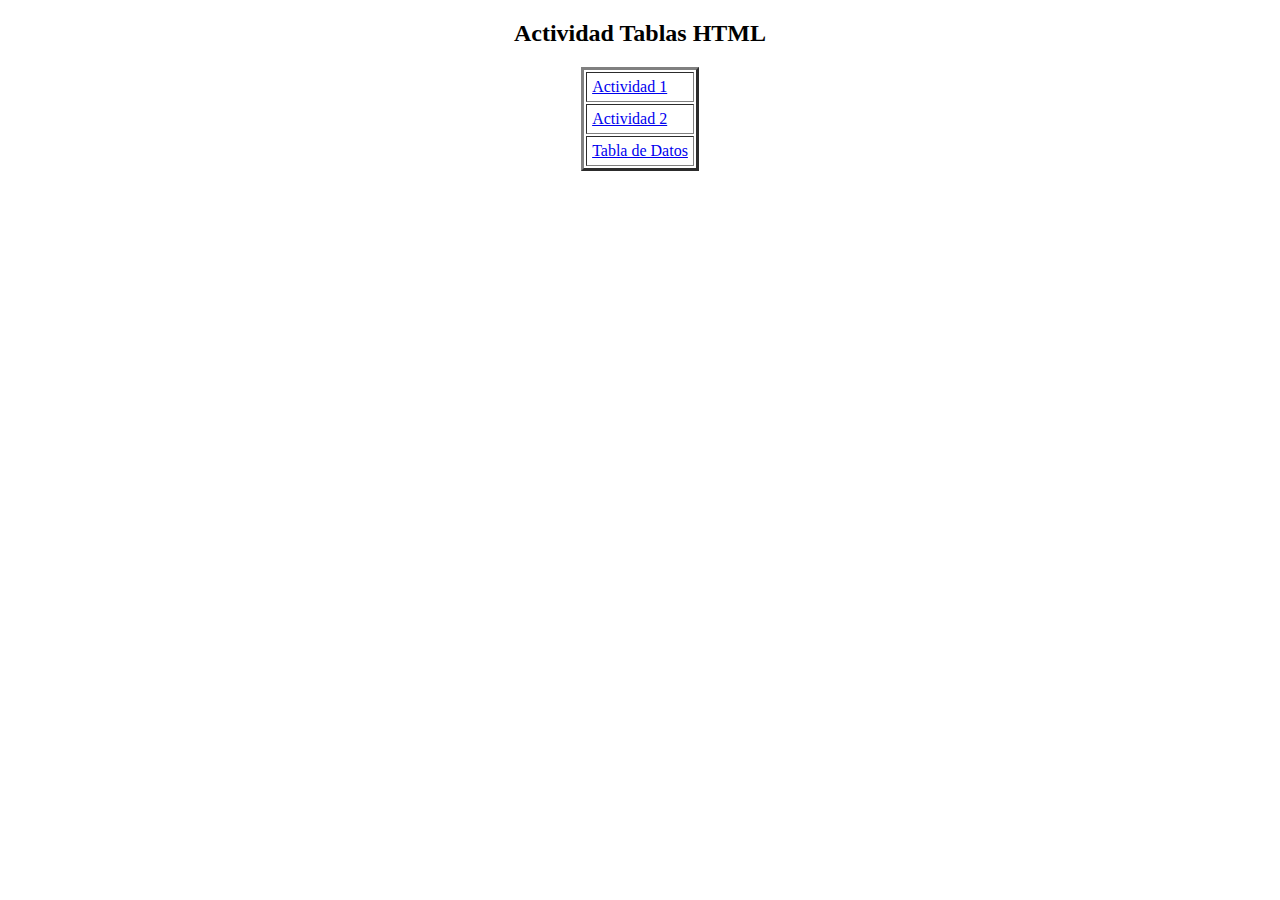
<file: index.html>
<!DOCTYPE html>
<html>
<head>
	<meta charset="utf-8">
	<title>Actividad Tablas HTML</title>
</head>
<body>

	<h2 align="center">Actividad Tablas HTML</h2>

	<table align="center" border="3" cellpadding="5">
		<tbody>
			<tr>
				<td><a href="Actividad1.html">Actividad 1</td>
			</tr>
			<tr>
				<td><a href="Actividad2.html">Actividad 2</td>
			</tr>
			<tr>
				<td><a href="Tabla para Datos.html">Tabla de Datos</td>
			</tr>
		</tbody>
	</table>
</body>
</html>
</file>
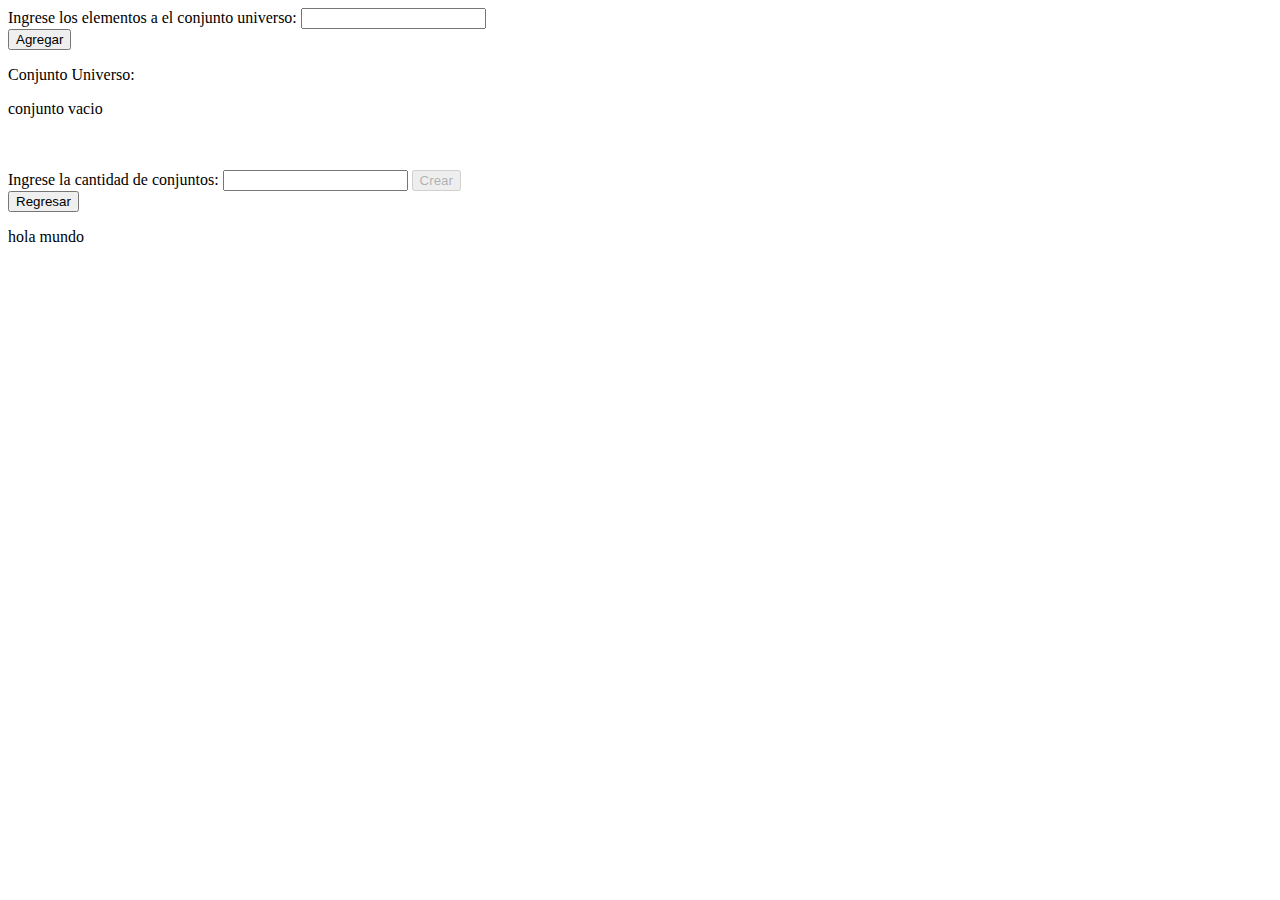
<file: conjuntos/index.html>
<!DOCTYPE html>
<html lang="en">
<head>
    <meta charset="UTF-8">
    <meta name="viewport" content="width=device-width, initial-scale=1.0">
    <title>Document</title>
    <script src="style.css"></script>
    <script src="script.js"></script>
</head>
<body>
    <div id="creacionConjuntos">
  <label for="">Ingrese los elementos a el conjunto universo: </label>
  <input type="text" id="ingresoElemento">
  <br>
  <button onclick="agregarElemento()">Agregar</button>
  <P>Conjunto Universo:</P>
  </p>
  <p id="mostrarElementos">conjunto vacio</p>
  <p></p>
  <br>
  <br>
  <label for="">Ingrese la cantidad de conjuntos:</label>
  <input type="number" id="cantidadConjuntos" oninput="validacionCampos()">
  <button id="btnCrear" onclick="crearConjuntos()" disabled>Crear</button>
    </div>
    <div id="asignarElementos">
  <button onclick="regresar()">Regresar</button>
  <br>
  <p id="Conjuntos"></p>
  <p id="mostrarElementos"></p>
  hola mundo
    </div>
</body>
</html>
</file>
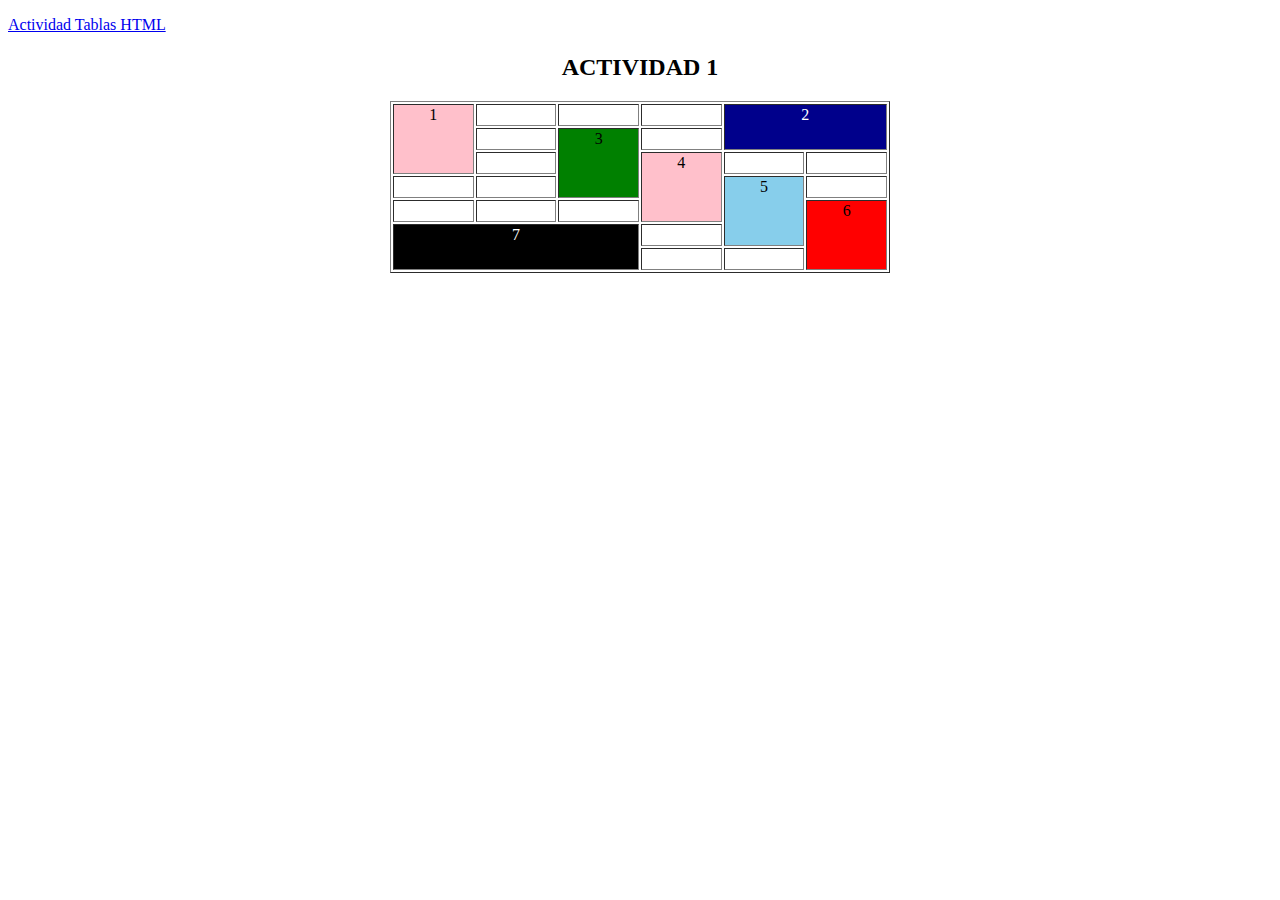
<file: Actividad1.html>
<!DOCTYPE html>
<html>
<head>
    <meta charset="utf-8">
  <title>ACTIVIDAD 1</title>

  <style>
    td {
      height: 18px;
      width: 60px;
      text-align: center;
      vertical-align: text-top;
    }
  </style>
</head>
<body>
  <p><a href="index.html">Actividad Tablas HTML</a></p>
  <h2 align="center">ACTIVIDAD 1</h2>

  <table width="500" border="1" align="center">
    <tr>
      <td rowspan="3" bgcolor="pink">1</td>
      <td></td>
      <td></td>
      <td></td>
      <td colspan="2" rowspan="2" bgcolor="darkblue" style="color:white;">2</td>
    </tr>

    <tr>
      <td></td>
      <td rowspan="3" bgcolor="green">3</td> 
      <td></td>
    </tr>

    <tr>
      <td></td>
      <td rowspan="3" bgcolor="pink">4</td> 
      <td></td>
      <td></td>
    </tr>

    <tr>
      <td></td>
      <td></td> 
      <td rowspan="3" bgcolor="skyblue">5</td>
      <td></td>
    </tr>

    <tr>
      <td></td>
      <td></td> 
      <td></td>
      <td rowspan="3" bgcolor="red">6</td>
    </tr>

    <tr>
      <td colspan="3" rowspan="2" bgcolor="black" style="color:white;">7</td> 
      <td></td>
    </tr>

    <tr>
      <td></td>
      <td></td>
    </tr>

  </table> 

</body>
</html>
</file>
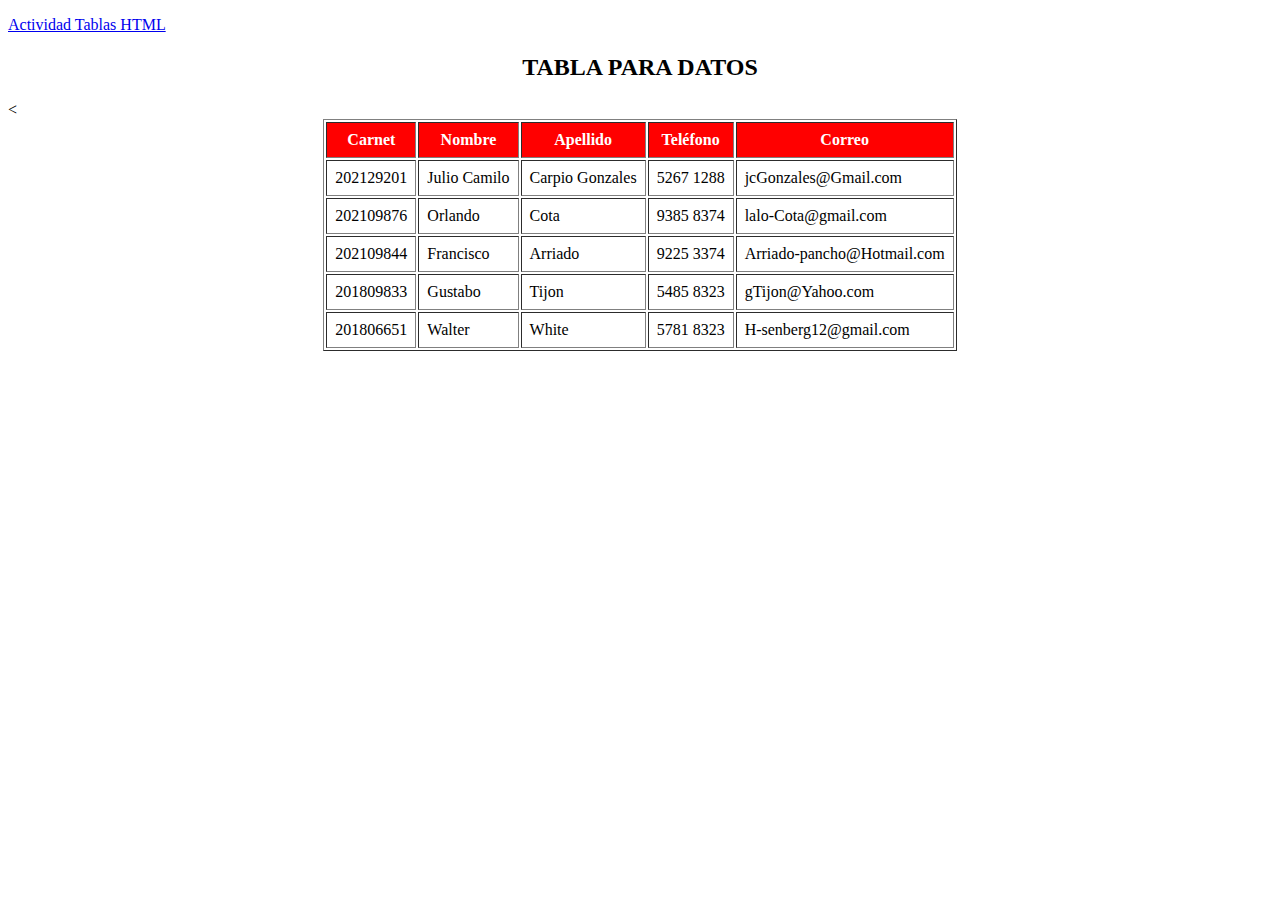
<file: Tabla para Datos.html>
<!DOCTYPE html>
<html>
<head>
	<meta charset="utf-8">
	<title>Tabla Para Datos</title>
</head>
<body>
	
	<p><a href="index.html">Actividad Tablas HTML</a></p>

	<h2 align="center">TABLA PARA DATOS</h2>

	<table align="center" border="1" cellpadding="8"><
		<thead>
			<tr bgcolor="red" style="color: white;">
				<th>Carnet</th>
				<th>Nombre</th>
				<th>Apellido</th>
				<th>Teléfono</th>
				<th>Correo</th>
			</tr>	
		</thead>

		<tbody>
			<tr>
				<td>202129201</td>
				<td>Julio Camilo</td>
				<td>Carpio Gonzales</td>
				<td>5267 1288</td>
				<td>jcGonzales@Gmail.com</td>
			</tr>

			<tr>
				<td>202109876</td>
				<td>Orlando</td>
				<td>Cota</td>
				<td>9385 8374</td>
				<td>lalo-Cota@gmail.com</td>
			</tr>

			<tr>
				<td>202109844</td>
				<td>Francisco</td>
				<td>Arriado</td>
				<td>9225 3374</td>
				<td>Arriado-pancho@Hotmail.com</td>
			</tr>

			<tr>
				<td>201809833</td>
				<td>Gustabo</td>
				<td>Tijon</td>
				<td>5485 8323</td>
				<td>gTijon@Yahoo.com</td>
			</tr>

			<tr>
				<td>201806651</td>
				<td>Walter</td>
				<td>White</td>
				<td>5781 8323</td>
				<td>H-senberg12@gmail.com</td>
			</tr>	

		</tbody>
	</table>

</body>
</html>
</file>
